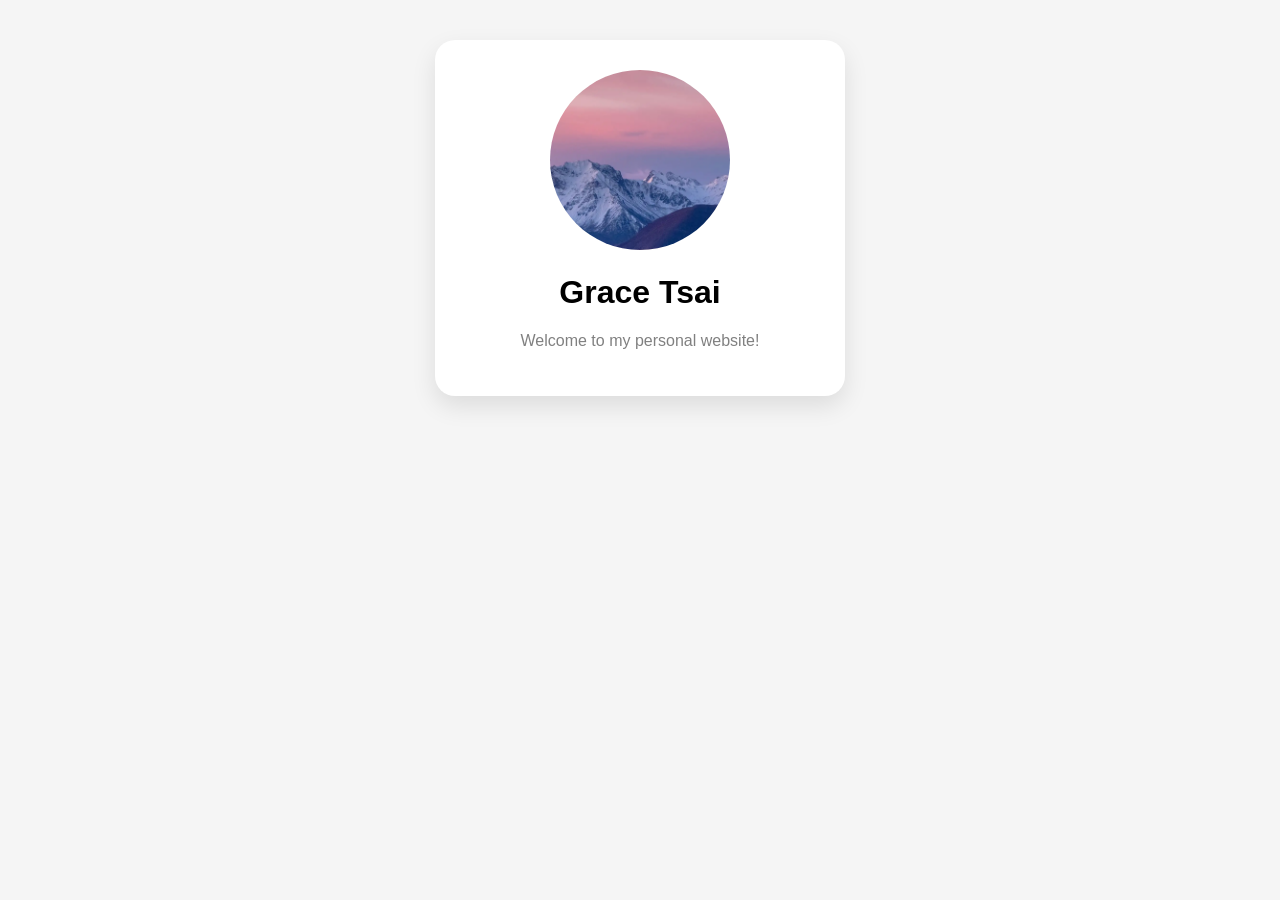
<file: index.html>
<!DOCTYPE html>
<html lang="en">
<head>
  <meta charset="UTF-8">
  <meta name="viewport" content="width=device-width, initial-scale=1.0">
  <title>Grace Tsai</title>
  <link rel="stylesheet" href="style.css">
</head>
<body>
  <div class="card">
    <img src="photo.jpg" alt="My Photo">
    <h1>Grace Tsai</h1>
    <p>Welcome to my personal website!</p>
  </div>
</body>
</html>
</file>
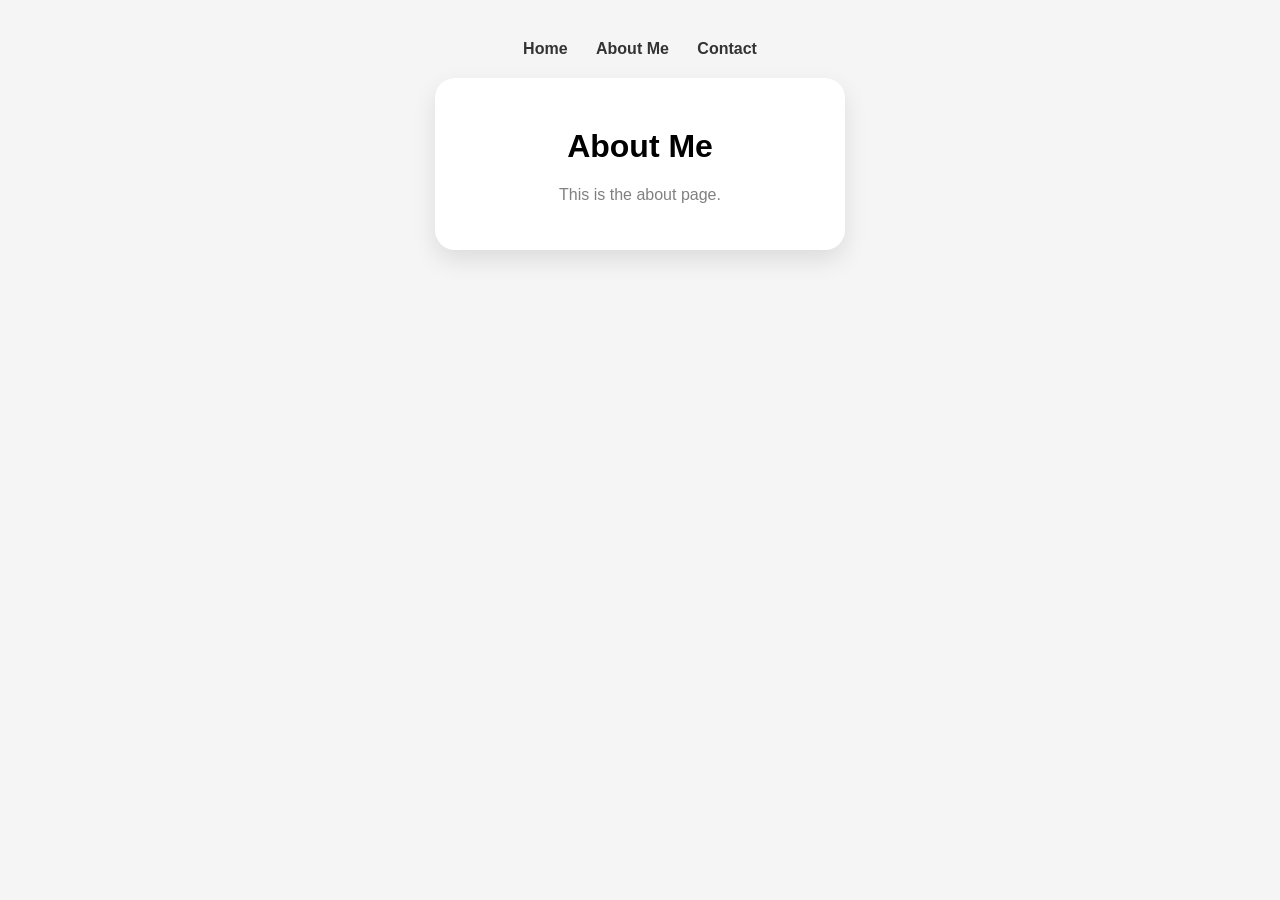
<file: about.html>
<!DOCTYPE html>
<html lang="en">
<head>
  <meta charset="UTF-8">
  <meta name="viewport" content="width=device-width, initial-scale=1.0">
  <title>About Me - Grace Tsai</title>
  <link rel="stylesheet" href="style.css">
</head>
<body>
  <nav>
    <a href="index.html">Home</a>
    <a href="about.html">About Me</a>
    <a href="contact.html">Contact</a>
  </nav>
  <div class="card">
    <h1>About Me</h1>
    <p>This is the about page.</p>
  </div>
</body>
</html>
</file>
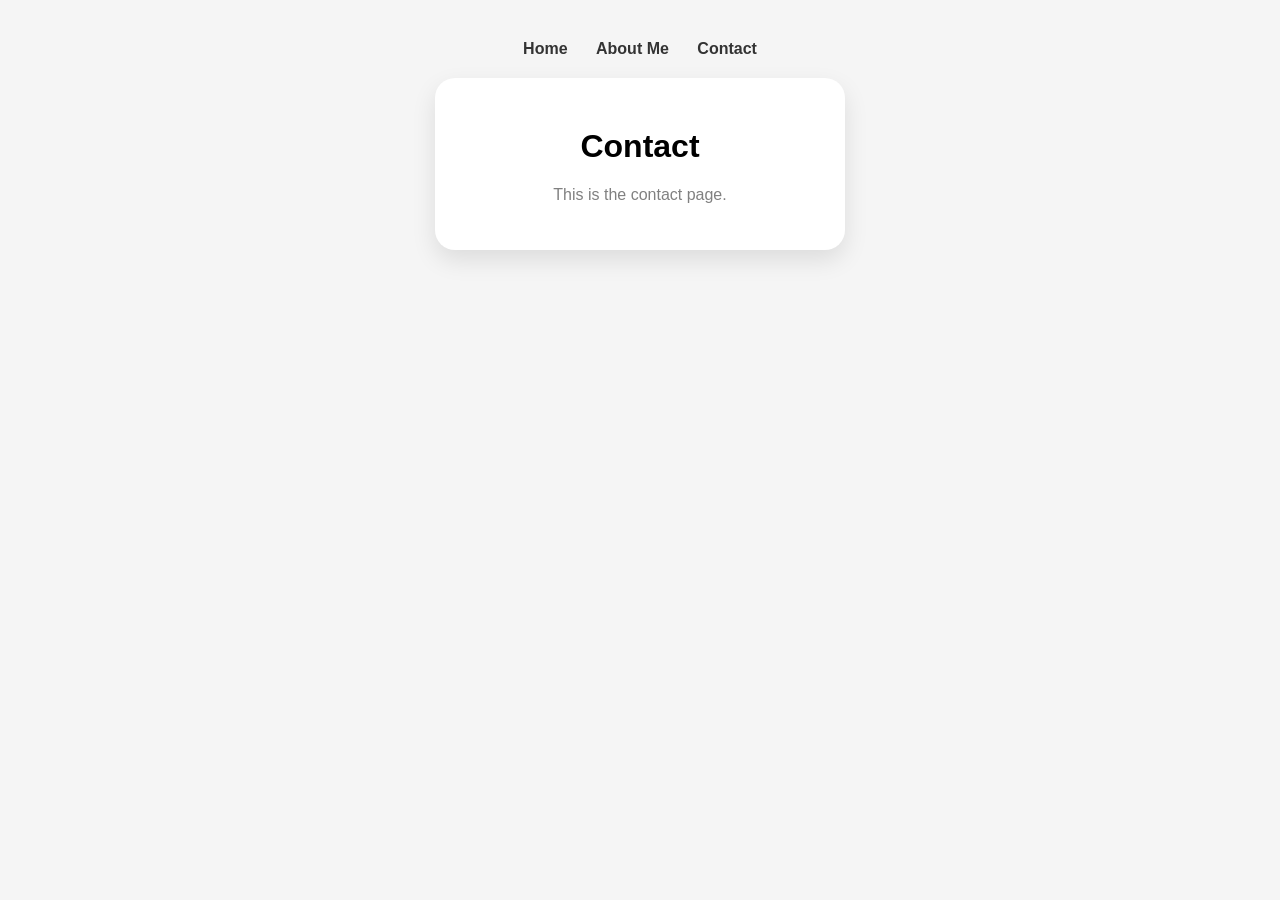
<file: contact.html>
<!DOCTYPE html>
<html lang="en">
<head>
  <meta charset="UTF-8">
  <meta name="viewport" content="width=device-width, initial-scale=1.0">
  <title>Contact - Grace Tsai</title>
  <link rel="stylesheet" href="style.css">
</head>
<body>
  <nav>
    <a href="index.html">Home</a>
    <a href="about.html">About Me</a>
    <a href="contact.html">Contact</a>
  </nav>
  <div class="card">
    <h1>Contact</h1>
    <p>This is the contact page.</p>
  </div>
</body>
</html>
</file>
<file: style.css>
body {
  background: #f5f5f5;
  font-family: Arial, sans-serif;
  text-align: center;
  margin-top: 40px;
}
nav {
  margin-bottom: 20px;
}
nav a {
  margin: 0 12px;
  text-decoration: none;
  color: #333;
  font-weight: bold;
}
nav a:hover {
  color: #007bff;
}
.card {
  background: white;
  width: 350px;
  margin: auto;
  padding: 30px;
  border-radius: 20px;
  box-shadow: 0 10px 25px rgba(0,0,0,0.1);
}
img {
  width: 180px;
  height: 180px;
  border-radius: 50%;
  object-fit: cover;
}
h1 { margin-top: 20px; font-size: 32px; }
p { color: gray; }
</file>
